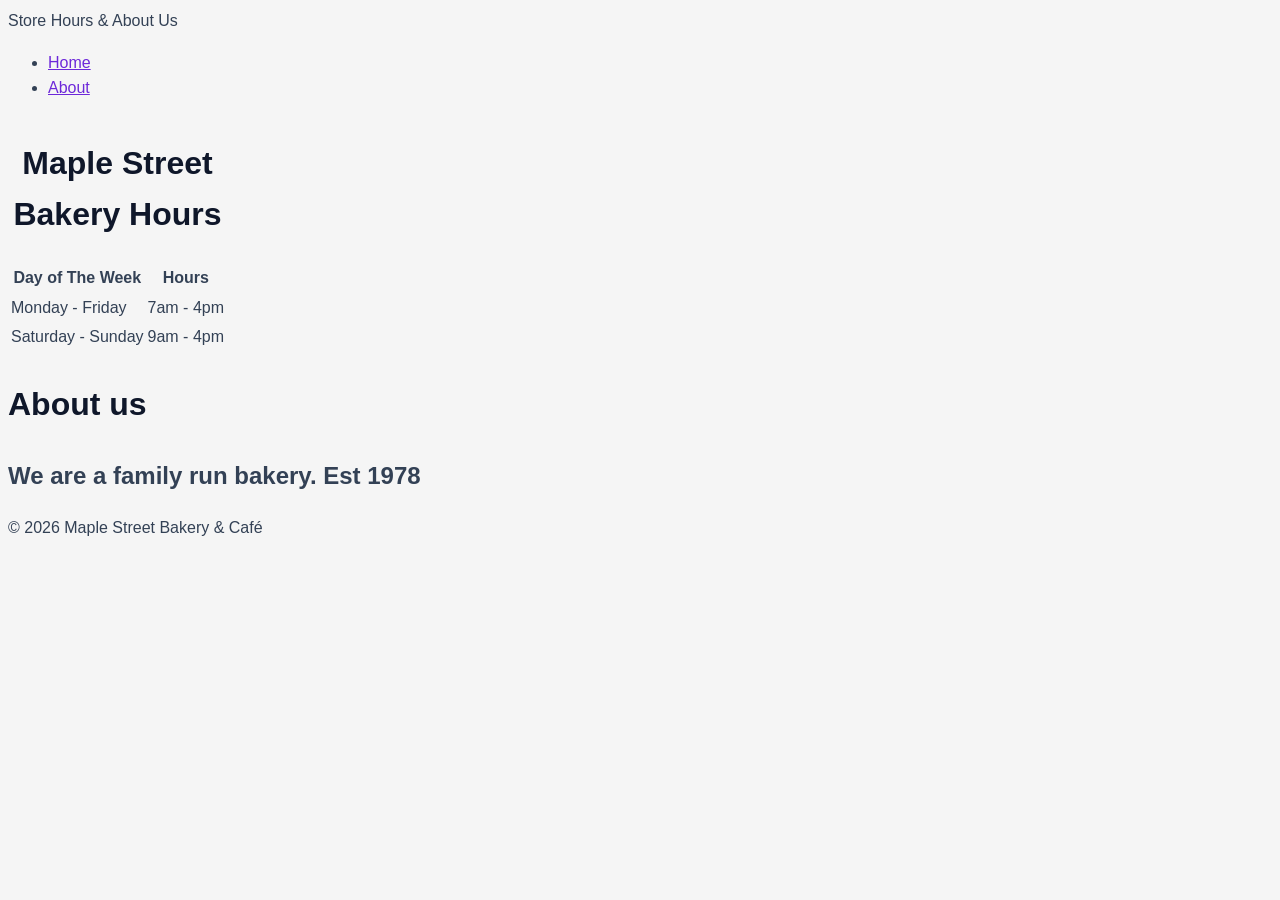
<file: about.html>
<!DOCTYPE html>
<html lang="en">
<head>
    <meta charset="UTF-8">
    <meta name="viewport" content="width=device-width, initial-scale=1.0">
    <link rel="stylesheet" href="css/styles.css">
    <title>Hours & About</title>
</head>
<body>
<header> Store Hours & About Us
    <nav>
        <ul>
            <li><a href="index.html">Home</a></li>
            <li><a href="about.html">About</a></li>

        </ul>
    </nav>
</header>
<main>
    <table id="hours_table">
        <caption> <h1>Maple Street Bakery Hours</h1></caption>
        <tr>
            <th scope="col"> Day of The Week </th>
            <th scope="col"> Hours </th>
        </tr>
        <tr>
            <td>Monday - Friday </td>
            <td>7am - 4pm</td>
        </tr>
        <tr>
            <td>Saturday - Sunday </td>
            <td>9am - 4pm</td>
        </tr>

    </table>
    <article>
        <h1>About us</h1>
        <h2> We are a family run bakery. Est 1978</h2>
    </article>



</main>
<footer>
    © 2026 Maple Street Bakery & Café
</footer>
</body>
</html>
</file>
<file: css/styles.css>
* {
    box-sizing: border-box;

}

h1{
    background-color: whitesmoke;
    color: #0f172a;
    font-size: 2rem;
}

body{
    background-color: whitesmoke;
    color: #334155;
    font-size: 1rem;
    line-height: 1.6;
    font-family: Verdana, sans-serif;
}

a, button {
    background-color: whitesmoke;
    color: #6d28d9;
}
nav{

    display: flex;
    justify-content: space-between;
    align-items: center;
}
main{
    flex-direction: column;
    gap: 1.5rem;
}
@media (min-width: 700px){
     main {
        flex-direction: row;
        flex-wrap: wrap;
    }
}
img {
    max-width: 100%;
    height: auto;
}
a:focus-visible,
button:focus-visible,
input:focus-visible, 
textarea:focus-visible {
    outline: 2px solid darkmagenta;

}
</file>
